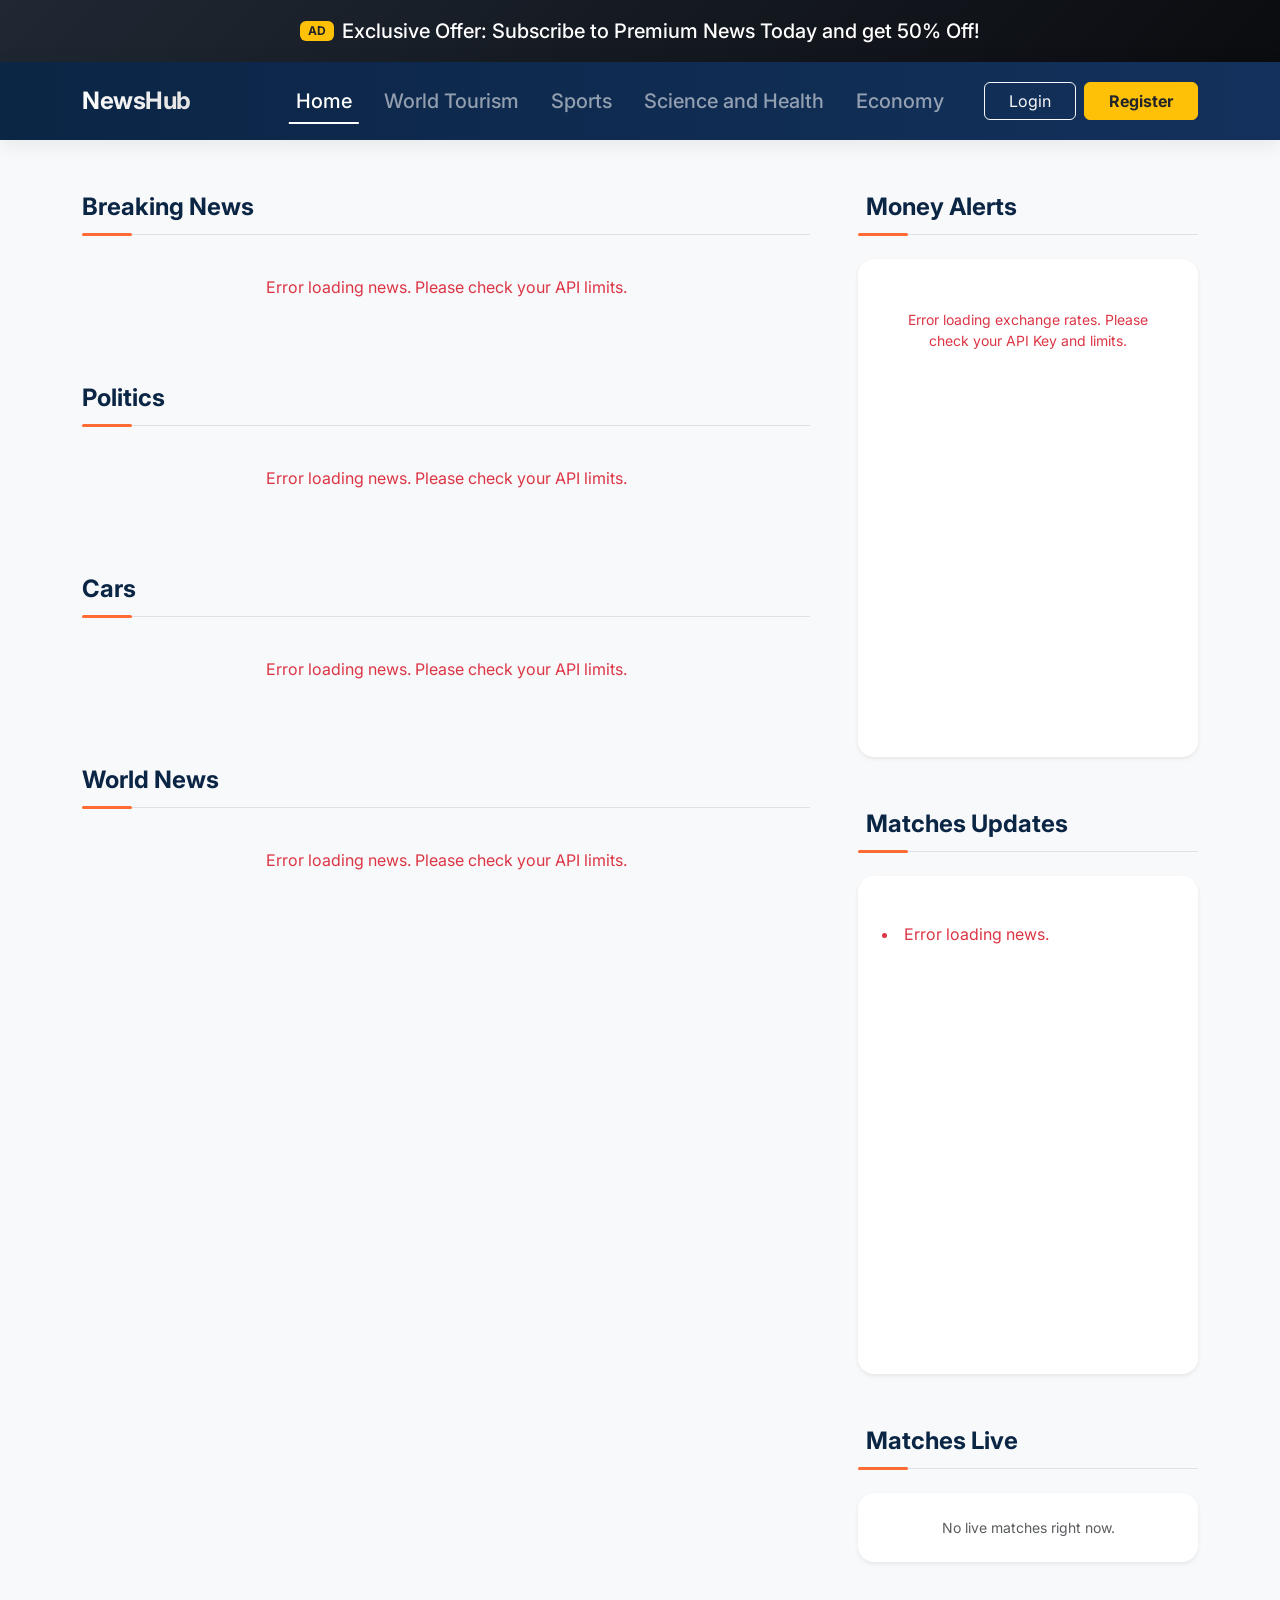
<file: index.html>
<!DOCTYPE html>
<html lang="en">

<head>
    <meta charset="UTF-8">
    <meta name="viewport" content="width=device-width, initial-scale=1.0">
    <title>Premium News - Latest Updates</title>
    <!-- Bootstrap CSS -->
    <link href="https://cdn.jsdelivr.net/npm/bootstrap@5.3.3/dist/css/bootstrap.min.css" rel="stylesheet">
    <!-- Google Fonts -->
    <link rel="preconnect" href="https://fonts.googleapis.com">
    <link rel="preconnect" href="https://fonts.gstatic.com" crossorigin>
    <link href="https://fonts.googleapis.com/css2?family=Inter:wght@300;400;600;700&display=swap" rel="stylesheet">
    <!-- Custom CSS -->
    <link rel="stylesheet" href="style.css">
</head>

<body class="bg-light">

    <!-- Advertisement Header -->
    <header class="text-center ad-header">
        <div class="ad-banner bg-dark text-white p-3 shadow-sm d-flex align-items-center justify-content-center">
            <span class="badge bg-warning text-dark me-2">AD</span>
            <span class="fs-5 fw-medium">Exclusive Offer: Subscribe to Premium News Today and get 50% Off!</span>
        </div>
    </header>

    <!-- Navigation Bar -->
    <nav class="navbar navbar-expand-lg navbar-dark bg-primary sticky-top shadow-sm custom-navbar">
        <div class="container">
            <a class="navbar-brand fw-bold fs-4" href="#">NewsHub</a>
            <button class="navbar-toggler" type="button" data-bs-toggle="collapse" data-bs-toggle="target"
                aria-controls="navbarNav" aria-expanded="false" aria-label="Toggle navigation">
                <span class="navbar-toggler-icon"></span>
            </button>
            <div class="collapse navbar-collapse" id="navbarNav">
                <ul class="navbar-nav ms-auto fw-medium fs-5">
                    <li class="nav-item">
                        <a class="nav-link active" aria-current="page" href="index.html">Home</a>
                    </li>
                    <li class="nav-item">
                        <a class="nav-link" href="tourism.html">World Tourism</a>
                    </li>
                    <li class="nav-item">
                        <a class="nav-link" href="matches.html">Sports</a>
                    </li>
                    <li class="nav-item">
                        <a class="nav-link" href="science.html">Science and Health</a>
                    </li>
                    <li class="nav-item">
                        <a class="nav-link" href="#">Economy</a>
                    </li>
                </ul>
                <div class="d-flex ms-lg-4 mt-3 mt-lg-0 gap-2">
                    <a href="login.html" class="btn btn-outline-light px-4">Login</a>
                    <a href="register.html" class="btn btn-warning px-4 text-dark fw-bold nav-register-btn">Register</a>
                </div>
            </div>
        </div>
    </nav>

    <!-- Main Content Area -->
    <div class="container my-5">
        <div class="row gx-5">
            <!-- Main Content (News Cards) -->
            <main class="col-lg-8" id="main-content">
                <!-- Breaking News -->
                <div class="d-flex justify-content-between align-items-center mb-4 pb-2 border-bottom">
                    <h2 class="fw-bold section-title h4 mb-0 d-flex align-items-center" style="height: 38px;">Breaking
                        News</h2>
                </div>
                <div class="row g-4 mb-5" id="breaking-news-container"></div>

                <!-- Politics -->
                <div class="d-flex justify-content-between align-items-center mb-4 pb-2 border-bottom">
                    <h2 class="fw-bold section-title h4 mb-0 d-flex align-items-center" style="height: 38px;">Politics
                    </h2>
                </div>
                <div class="row g-4 mb-5" id="politics-news-container"></div>

                <!-- Accidents -->
                <div class="d-flex justify-content-between align-items-center mb-4 pb-2 border-bottom">
                    <h2 class="fw-bold section-title h4 mb-0 d-flex align-items-center" style="height: 38px;">Cars
                    </h2>
                </div>
                <div class="row g-4 mb-5" id="accidents-news-container"></div>

                <!-- World News -->
                <div class="d-flex justify-content-between align-items-center mb-4 pb-2 border-bottom">
                    <h2 class="fw-bold section-title h4 mb-0 d-flex align-items-center" style="height: 38px;">World News
                    </h2>
                </div>
                <div class="row g-4 mb-5" id="world-news-container"></div>
            </main>

            <!-- Aside Sidebar -->
            <aside class="col-lg-4 mt-5 mt-lg-0">
                <!-- Money News Widget -->
                <div class="d-flex justify-content-between align-items-center mb-4 pb-2 border-bottom">
                    <h2 class="fw-bold section-title h4 mb-0 d-flex align-items-center" style="height: 38px;">
                        <span class="text-success me-2"></span> Money Alerts
                    </h2>
                </div>
                <div class="widget mb-5 bg-white rounded-4 shadow-sm p-4 hover-lift">
                    <div class="news-scroll-container">
                        <div class="d-flex flex-column scrolling-news-list" id="money-news-list">
                            <!-- Money news injected via JS -->
                        </div>
                    </div>
                </div>

                <!-- Match Results Widget -->
                <div class="d-flex justify-content-between align-items-center mb-4 pb-2 border-bottom">
                    <h2 class="fw-bold section-title h4 mb-0 d-flex align-items-center" style="height: 38px;">
                        <span class="text-primary me-2"></span> Matches Updates
                    </h2>
                </div>
                <div class="widget bg-white rounded-4 shadow-sm p-4 hover-lift mb-5">
                    <div class="news-scroll-container">
                        <div class="d-flex flex-column scrolling-news-list" id="matches-news-list">
                            <!-- Matches news injected via JS -->
                        </div>
                    </div>
                </div>

                <!-- Live Matches Widget -->
                <div class="d-flex justify-content-between align-items-center mb-4 pb-2 border-bottom">
                    <h2 class="fw-bold section-title h4 mb-0 d-flex align-items-center" style="height: 38px;">
                        <span class="text-danger me-2"></span> Matches Live
                    </h2>
                </div>
                <div class="widget bg-white rounded-4 shadow-sm p-4 hover-lift">
                    <div id="live-matches-list" class="d-flex flex-column gap-3">
                        <!-- Live matches injected via JS -->
                    </div>
                </div>
            </aside>
        </div>
    </div>

    <!-- Bootstrap JS Bundle -->
    <script src="https://cdn.jsdelivr.net/npm/bootstrap@5.3.3/dist/js/bootstrap.bundle.min.js"></script>
    <script src="main.js"></script>
    <script src="userSession.js"></script>
</body>

</html>
</file>
<file: style.css>
/* 
 * Premium News Website Styling
 * Enhancing Bootstrap 5 with modern aesthetics, animations, and color schemes.
 */

:root {
    --primary-color: #0b2545;
    --secondary-color: #13315c;
    --accent-color: #1a659e;
    --highlight: #ff6b35;
    --text-dark: #2b2d42;
    --bg-light: #f8f9fa;
}

body {
    font-family: 'Inter', sans-serif;
    color: var(--text-dark);
    background-color: var(--bg-light);
}

/* Ad Header */
.ad-header .ad-banner {
    background: linear-gradient(135deg, #1f2833 0%, #0b0c10 100%);
    box-shadow: 0 4px 15px rgba(0, 0, 0, 0.1);
    transition: transform 0.3s ease;
}

.ad-header .ad-banner:hover {
    transform: translateY(-2px);
}

/* Navbar */
.custom-navbar {
    background: linear-gradient(to right, var(--primary-color), var(--secondary-color)) !important;
    padding: 1rem 0;
    box-shadow: 0 4px 20px rgba(0, 0, 0, 0.08) !important;
}

.custom-navbar .navbar-brand {
    letter-spacing: -0.5px;
    background: linear-gradient(120deg, #ffffff, #e0e0e0);
    -webkit-background-clip: text;
    background-clip: text;
    -webkit-text-fill-color: transparent;
}

.custom-navbar .nav-link {
    position: relative;
    padding: 0.5rem 1rem !important;
    transition: color 0.3s ease;
}

.custom-navbar .nav-link::after {
    content: '';
    position: absolute;
    width: 0;
    height: 2px;
    bottom: 0;
    left: 50%;
    background-color: #fff;
    transition: all 0.3s ease;
    transform: translateX(-50%);
}

.custom-navbar .nav-link:hover::after,
.custom-navbar .nav-link.active::after {
    width: 80%;
}

/* Section Title */
.section-title {
    position: relative;
    color: var(--primary-color);
}

.section-title::after {
    content: "";
    position: absolute;
    left: 0;
    bottom: -10px;
    width: 50px;
    height: 3px;
    background-color: var(--highlight);
    border-radius: 2px;
}

/* News Cards Customization */
.news-card {
    border: none;
    border-radius: 12px;
    overflow: hidden;
    transition: all 0.4s cubic-bezier(0.165, 0.84, 0.44, 1);
    background-color: #fff;
    cursor: pointer;
}

.news-card:hover {
    transform: translateY(-8px);
    box-shadow: 0 15px 30px rgba(0, 0, 0, 0.1) !important;
}

.news-card img {
    height: 220px;
    object-fit: cover;
    transition: transform 0.5s ease;
}

.news-card:hover img {
    transform: scale(1.05);
}

.news-card .card-body {
    padding: 1.5rem;
}

.news-card .card-title {
    font-weight: 700;
    color: var(--primary-color);
    line-height: 1.3;
    margin-bottom: 0.75rem;
}

.news-card .card-text {
    color: #555;
    font-size: 0.95rem;
    line-height: 1.6;
}

/* Aside Widgets */
.hover-lift {
    transition: transform 0.3s ease, box-shadow 0.3s ease;
}

.hover-lift:hover {
    transform: translateY(-5px);
    box-shadow: 0 10px 25px rgba(0, 0, 0, 0.08) !important;
}

.widget-title {
    border-bottom: 2px solid #eee;
    padding-bottom: 0.5rem;
}

.widget-item {
    padding: 0.75rem 0;
    border-bottom: 1px solid #f0f0f0;
    transition: padding-left 0.3s ease;
}

.widget-item:last-child {
    border-bottom: none;
}

.widget-item:hover {
    padding-left: 8px;
}

.widget-item a {
    color: var(--text-dark);
    text-decoration: none;
    font-weight: 500;
    transition: color 0.2s ease;
    display: block;
}

.widget-item a:hover {
    color: var(--accent-color);
}

.widget-item small {
    color: #888;
    font-size: 0.8rem;
    display: block;
    margin-top: 0.25rem;
}

/* Horizontal Widget Cards Styling */
.matches-widget-card {
    transition: all 0.3s cubic-bezier(0.165, 0.84, 0.44, 1) !important;
}

.matches-widget-card:hover {
    transform: translateY(-4px) scale(1.01) !important;
    box-shadow: 0 12px 24px rgba(0, 0, 0, 0.12) !important;
    background-color: #ffffff !important;
    cursor: pointer;
}

.matches-widget-card img {
    transition: transform 0.5s ease;
}

.matches-widget-card:hover img {
    transform: scale(1.08);
    /* Zoom effect on hover */
}

.matches-widget-card a {
    transition: color 0.3s ease;
}

.matches-widget-card:hover a {
    color: var(--highlight) !important;
}

/* Auto-Scroll Animation Settings */
.news-scroll-container {
    height: 450px;
    /* Set a fixed height for vertical scrolling */
    overflow: hidden;
    position: relative;
    padding-top: 10px;
    display: flex;
    flex-direction: column;
}

/* Add mask for a fade-out effect at top/bottom edges */
.news-scroll-container::before,
.news-scroll-container::after {
    content: "";
    position: absolute;
    left: 0;
    width: 100%;
    height: 30px;
    z-index: 2;
    pointer-events: none;
}

.news-scroll-container::before {
    top: 0;
    background: linear-gradient(to bottom, #ffffff, transparent);
}

.news-scroll-container::after {
    bottom: 0;
    background: linear-gradient(to top, #ffffff, transparent);
}

.scrolling-news-wrapper {
    display: flex;
    flex-direction: column;
    animation: scrollVertical 20s linear infinite;
}

/* Pause animation smoothly on hover */
.news-scroll-container:hover .scrolling-news-wrapper {
    animation-play-state: paused;
}

@keyframes scrollVertical {
    0% {
        transform: translateY(0);
    }

    100% {
        transform: translateY(-50%);
    }
}

/* Live Matches Widget Styling */
.live-match-card {
    border: 1px solid #eaeaea;
    border-radius: 8px;
    padding: 12px;
    background-color: #fafafa;
    transition: all 0.2s ease;
}

.live-match-card:hover {
    background-color: #ffffff;
    box-shadow: 0 4px 12px rgba(0, 0, 0, 0.05);
    border-color: #dee2e6;
}

.match-team {
    font-weight: 600;
    font-size: 0.9rem;
    color: var(--primary-color);
}

.match-score {
    font-weight: 700;
    font-size: 1.1rem;
    color: var(--highlight);
    background-color: rgba(255, 107, 53, 0.1);
    padding: 2px 8px;
    border-radius: 4px;
    min-width: 40px;
    text-align: center;
}

.match-time {
    font-size: 0.75rem;
    color: #ef233c;
    font-weight: bold;
    animation: blink 2s infinite;
}

.match-league {
    font-size: 0.75rem;
    color: #888;
    text-transform: uppercase;
    letter-spacing: 0.5px;
    margin-bottom: 6px;
    display: block;
    text-align: center;
}

@keyframes blink {
    0% {
        opacity: 1;
    }

    50% {
        opacity: 0.4;
    }

    100% {
        opacity: 1;
    }
}

/* --- Matches Page Styles --- */
.league-section {
    background-color: #fff;
    border-radius: 12px;
    padding: 24px;
    margin-bottom: 30px;
    box-shadow: 0 4px 6px rgba(0, 0, 0, 0.05);
}

.league-title {
    border-bottom: 2px solid #0d6efd;
    padding-bottom: 10px;
    margin-bottom: 20px;
    font-weight: 700;
}

.match-row {
    padding: 15px 0;
    border-bottom: 1px solid #eee;
    transition: background-color 0.2s;
}

.match-row:last-child {
    border-bottom: none;
}

.match-row:hover {
    background-color: #f8f9fa;
}

.team-name {
    font-weight: 600;
    font-size: 1.1rem;
}

.score-box {
    background-color: #0d6efd;
    color: white;
    padding: 5px 15px;
    border-radius: 8px;
    font-weight: bold;
    font-size: 1.2rem;
    min-width: 80px;
    text-align: center;
}

.match-status {
    font-size: 0.85rem;
    color: #6c757d;
    font-weight: 600;
    text-transform: uppercase;
}

.status-live {
    color: #dc3545;
}

/* --- Authentication Pages --- */
.auth-bg {
    background: linear-gradient(135deg, #f5f7fa 0%, #c3cfe2 100%);
    min-height: 100vh;
}

.auth-card {
    transition: transform 0.4s cubic-bezier(0.165, 0.84, 0.44, 1), box-shadow 0.4s cubic-bezier(0.165, 0.84, 0.44, 1);
}

.auth-card:hover {
    transform: translateY(-8px);
    box-shadow: 0 25px 50px rgba(0, 0, 0, 0.12) !important;
}

.google-btn {
    border: 1px solid #ddd !important;
    background-color: white;
    transition: all 0.2s ease;
    font-weight: 500;
}

.google-btn:hover {
    background-color: #f8f9fa;
    box-shadow: 0 4px 10px rgba(0,0,0,0.08);
}

.form-control:focus {
    border-color: var(--accent-color);
    box-shadow: 0 0 0 0.25rem rgba(26, 101, 158, 0.25);
}

.auth-submit-btn {
    transition: all 0.3s ease;
    background: linear-gradient(to right, var(--primary-color), var(--secondary-color));
    border: none;
}

.auth-submit-btn:hover {
    transform: translateY(-2px);
    box-shadow: 0 8px 15px rgba(26, 101, 158, 0.3) !important;
}

.nav-register-btn {
    transition: transform 0.2s ease, box-shadow 0.2s ease;
}

.nav-register-btn:hover {
    transform: translateY(-2px);
    box-shadow: 0 4px 10px rgba(255, 193, 7, 0.4);
}
</file>
